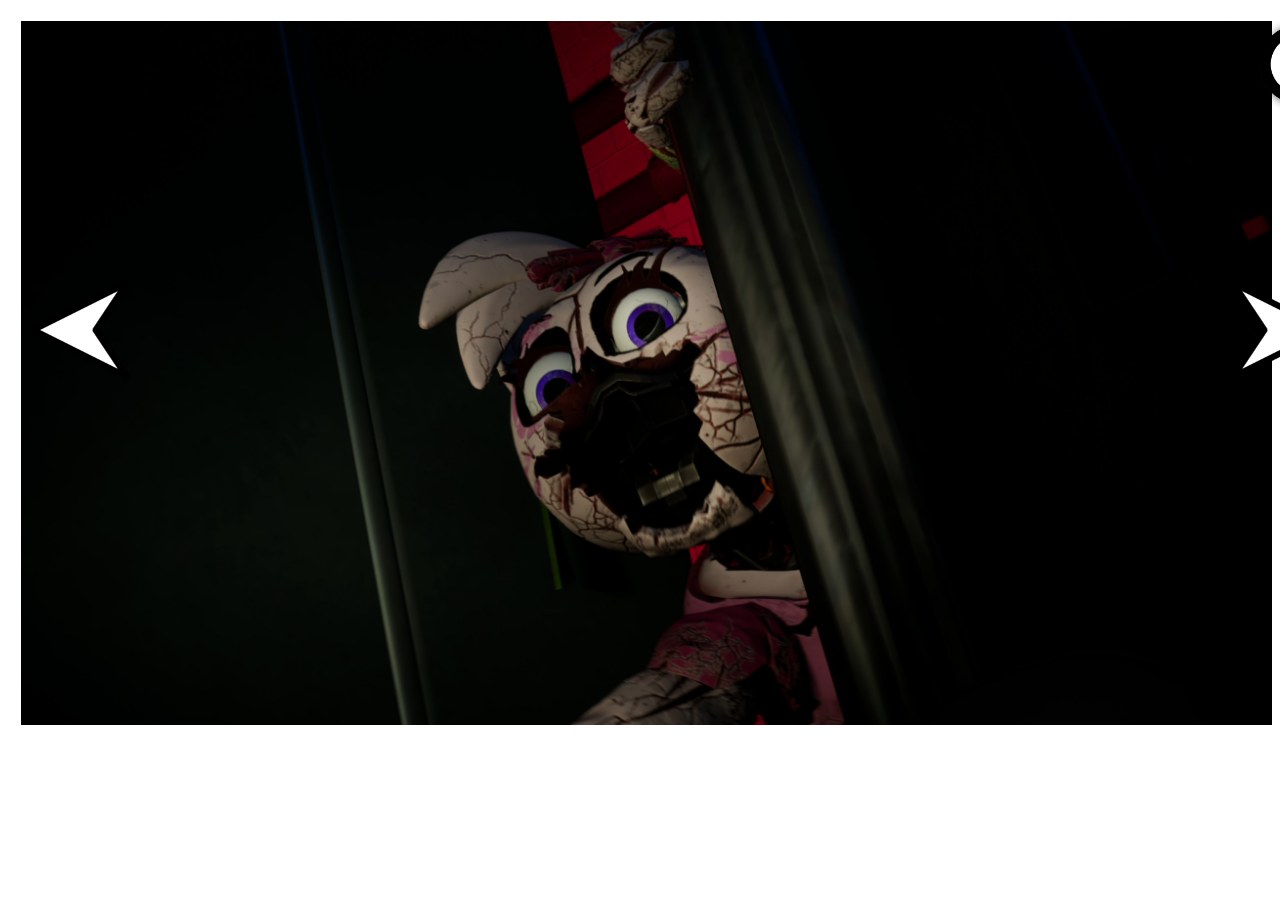
<file: 01.html>
<html>
    <head>
        <meta charset="UTF-8">
        <link rel="stylesheet" type="text/css" href="01.css">
    </head>
    <div class="wrapper">
        <img src="assets/images/gallery/01.jpg" width="100%" height="100%" class="fondo"></p>

        <a href="06.html"><img src="assets/images/izq.png" width="50" height="50" class="boton"></p></a>

        <a href="02.html"><img src="assets/images/der.png" width="50" height="50" class="boton1"></p></a>

        <a href="index.html"><img src="assets/images/close.png" width="50" height="50" class="close"></p></a>
      </div>
</html>
</file>
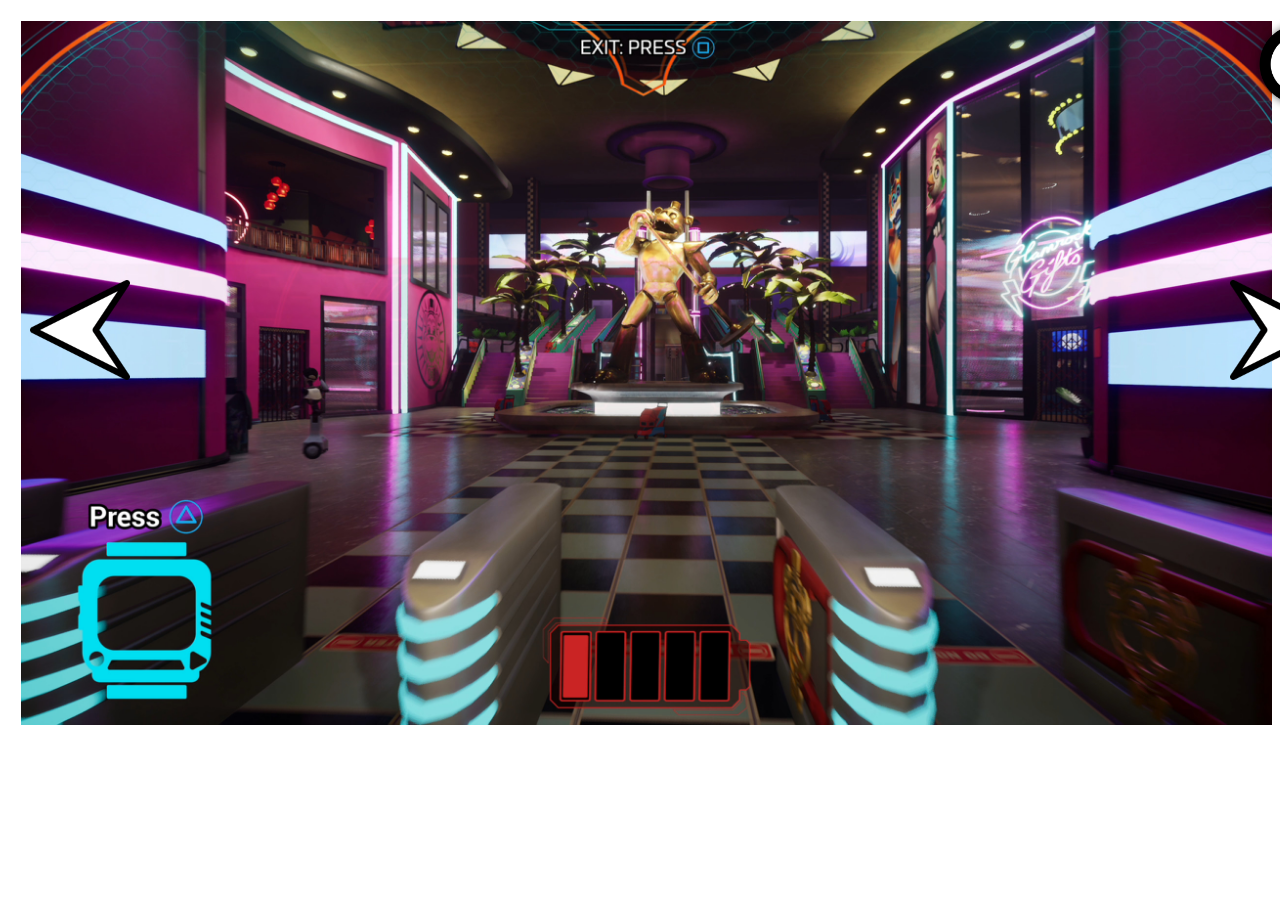
<file: 02.html>
<html>
    <head>
        <meta charset="UTF-8">
        <link rel="stylesheet" type="text/css" href="01.css">
    </head>
    <div class="wrapper">
        <img src="assets/images/gallery/02.jpg" width="100%" height="100%" class="fondo"></p>

        <a href="01.html"><img src="assets/images/izq.png" width="50" height="50" class="boton"></p></a>

        <a href="03.html"><img src="assets/images/der.png" width="50" height="50" class="boton1"></p></a>

        <a href="index.html"><img src="assets/images/close.png" width="50" height="50" class="close"></p></a>
      </div>
</html>
</file>
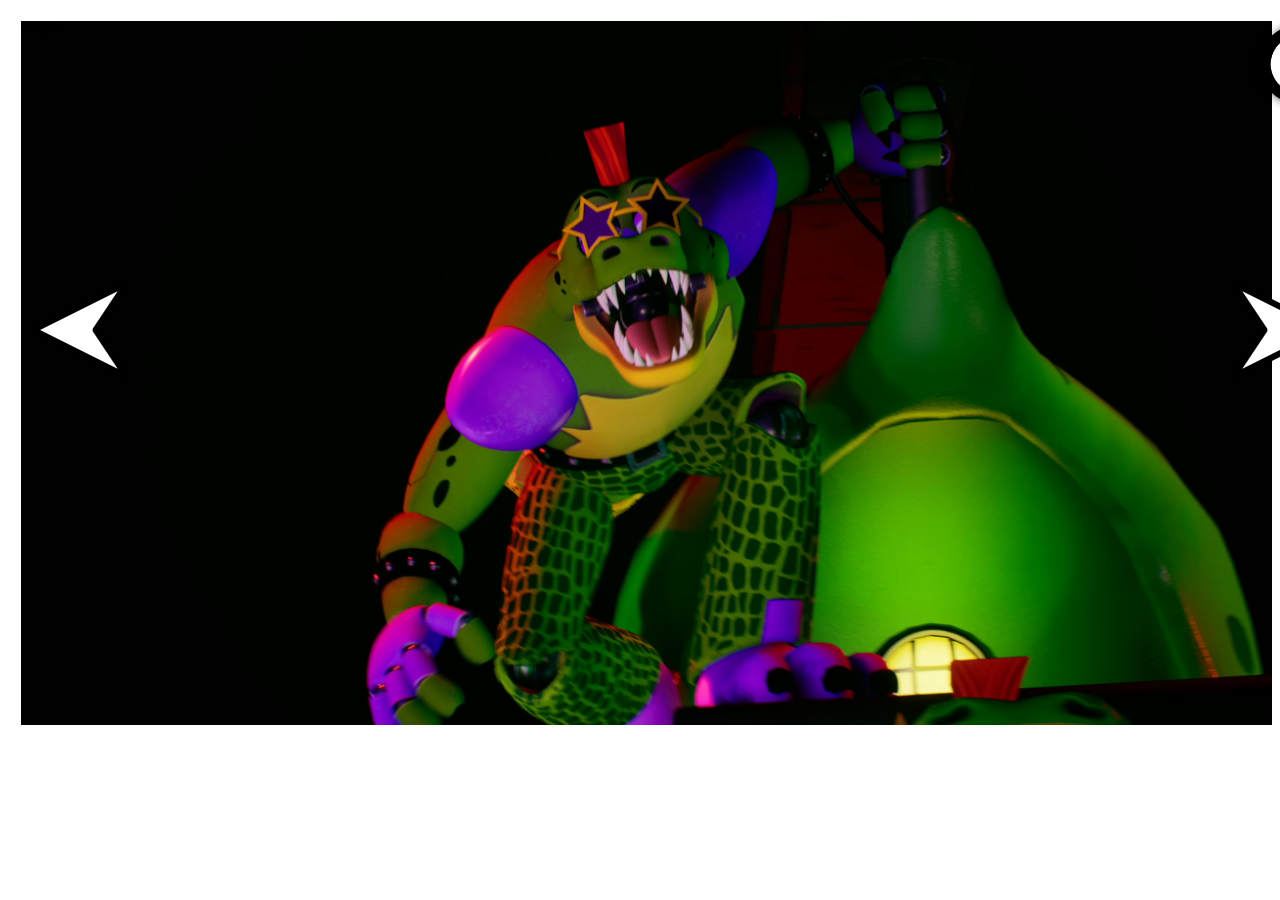
<file: 03.html>
<html>
    <head>
        <meta charset="UTF-8">
        <link rel="stylesheet" type="text/css" href="01.css">
    </head>
    <div class="wrapper">
        <img src="assets/images/gallery/03.jpg" width="100%" height="100%" class="fondo"></p>

        <a href="02.html"><img src="assets/images/izq.png" width="50" height="50" class="boton"></p></a>

        <a href="04.html"><img src="assets/images/der.png" width="50" height="50" class="boton1"></p></a>

        <a href="index.html"><img src="assets/images/close.png" width="50" height="50" class="close"></p></a>
      </div>
</html>
</file>
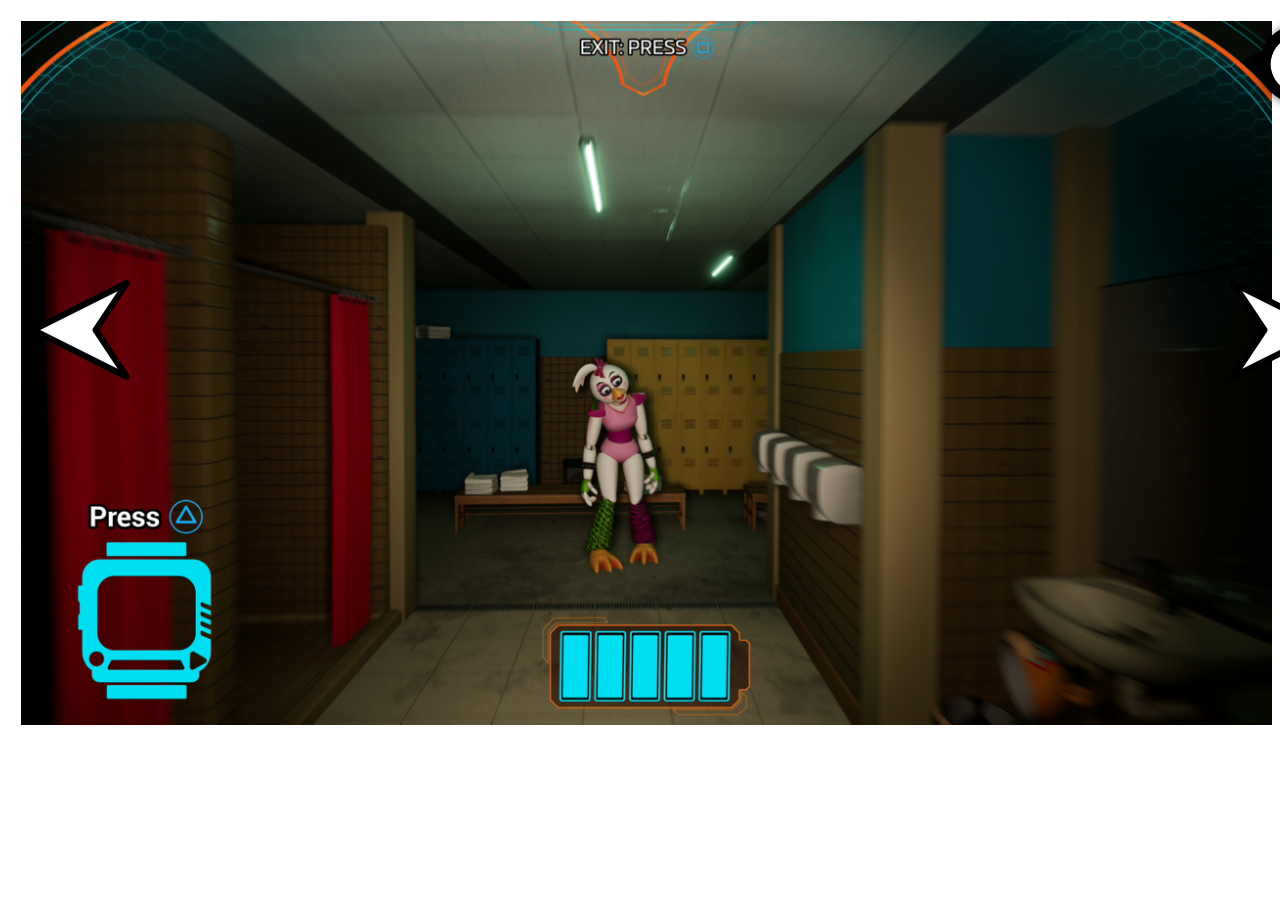
<file: 04.html>
<html>
    <head>
        <meta charset="UTF-8">
        <link rel="stylesheet" type="text/css" href="01.css">
    </head>
    <div class="wrapper">
        <img src="assets/images/gallery/04.jpg" width="100%" height="100%" class="fondo"></p>

        <a href="03.html"><img src="assets/images/izq.png" width="50" height="50" class="boton"></p></a>

        <a href="05.html"><img src="assets/images/der.png" width="50" height="50" class="boton1"></p></a>

        <a href="index.html"><img src="assets/images/close.png" width="50" height="50" class="close"></p></a>
      </div>
</html>
</file>
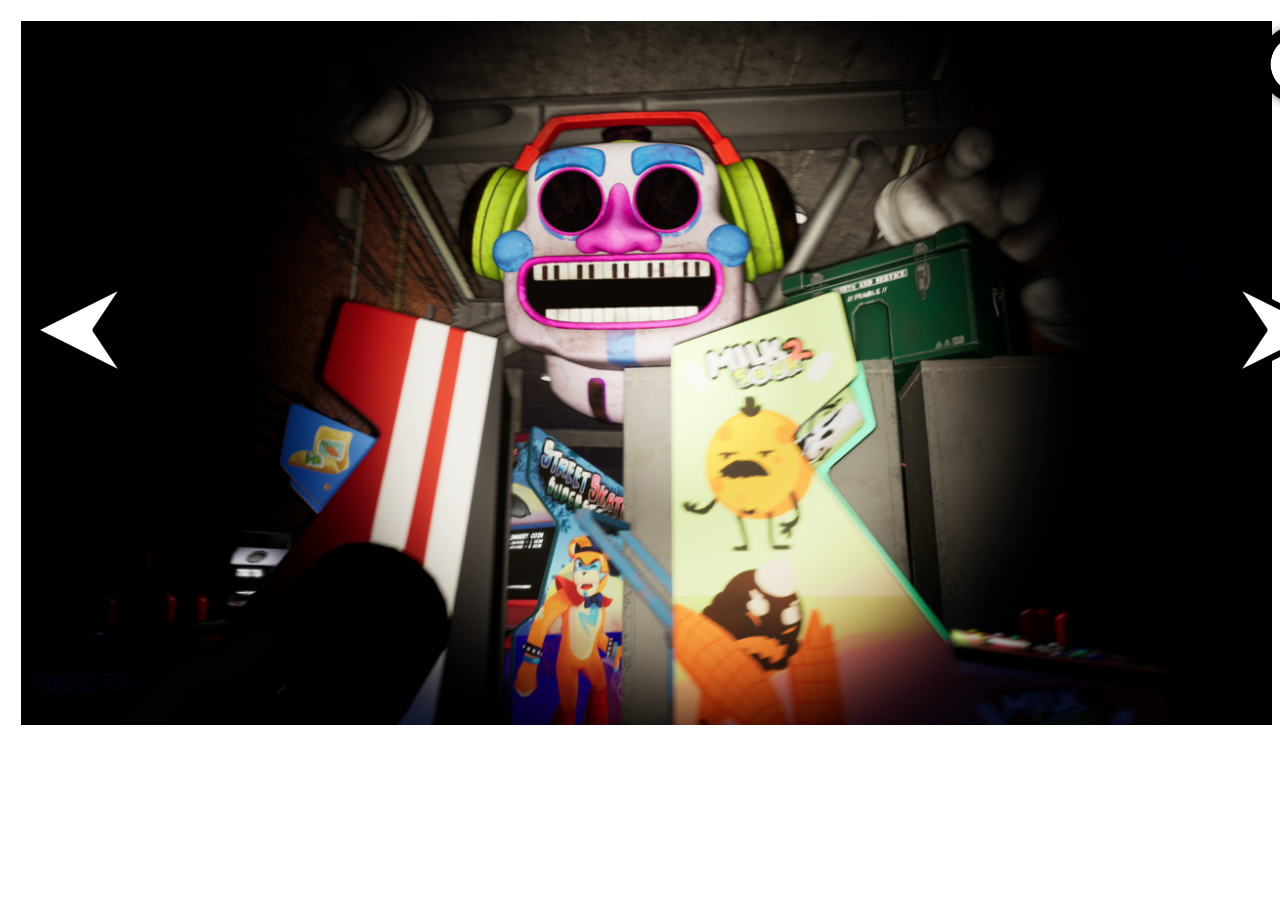
<file: 05.html>
<html>
    <head>
        <meta charset="UTF-8">
        <link rel="stylesheet" type="text/css" href="01.css">
    </head>
    <div class="wrapper">
        <img src="assets/images/gallery/05.jpg" width="100%" height="100%" class="fondo"></p>

        <a href="04.html"><img src="assets/images/izq.png" width="50" height="50" class="boton"></p></a>

        <a href="06.html"><img src="assets/images/der.png" width="50" height="50" class="boton1"></p></a>

        <a href="index.html"><img src="assets/images/close.png" width="50" height="50" class="close"></p></a>
      </div>
</html>
</file>
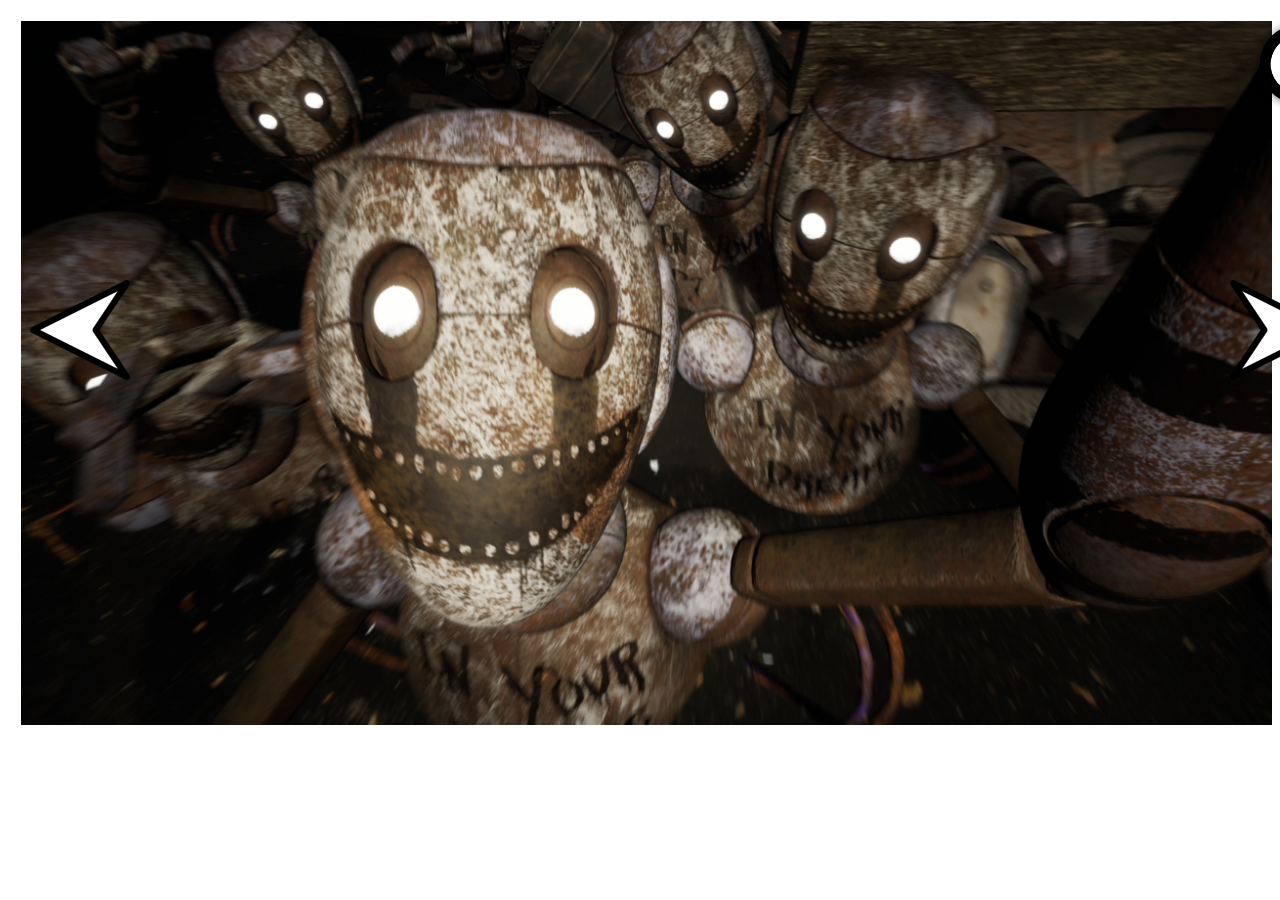
<file: 06.html>
<html>
    <head>
        <meta charset="UTF-8">
        <link rel="stylesheet" type="text/css" href="01.css">
    </head>
    <div class="wrapper">
        <img src="assets/images/gallery/06.jpg" width="100%" height="100%" class="fondo"></p>

        <a href="05.html"><img src="assets/images/izq.png" width="50" height="50" class="boton"></p></a>

        <a href="01.html"><img src="assets/images/der.png" width="50" height="50" class="boton1"></p></a>

        <a href="index.html"><img src="assets/images/close.png" width="50" height="50" class="close"></p></a>
      </div>
</html>
</file>
<file: 01.css>
.wrapper {
  display: flex; 
  flex-flow: row wrap;
  font-weight: bold;
  text-align: center; 
}
.fondo{
  width: 99%;
	height: 99%;
	position: relavite;
  padding: 1%;
}
.boton{
  width: 100px;
	height: 100px;
	position: absolute;
	top: 280px;
	left: 30px;
}
.boton1{
  width: 100px;
	height: 100px;
	position: absolute;
	top: 280px;
	left: 1230px;
}
.close{
  width: 100px;
	height: 100px;
	position: absolute;
	top: 15px;
	left: 1250px;
}
  
  @media all and (min-width: 300px) {
    .aside { flex: 0 0 0; }
  }
  
  @media all and (min-width: 800px) {
    .main    { flex: 3 0px; }
    .aside-1 { order: 1; } 
    .main    { order: 2; }
    .aside-2 { order: 3; }
    .footer  { order: 4; }
  }
</file>
